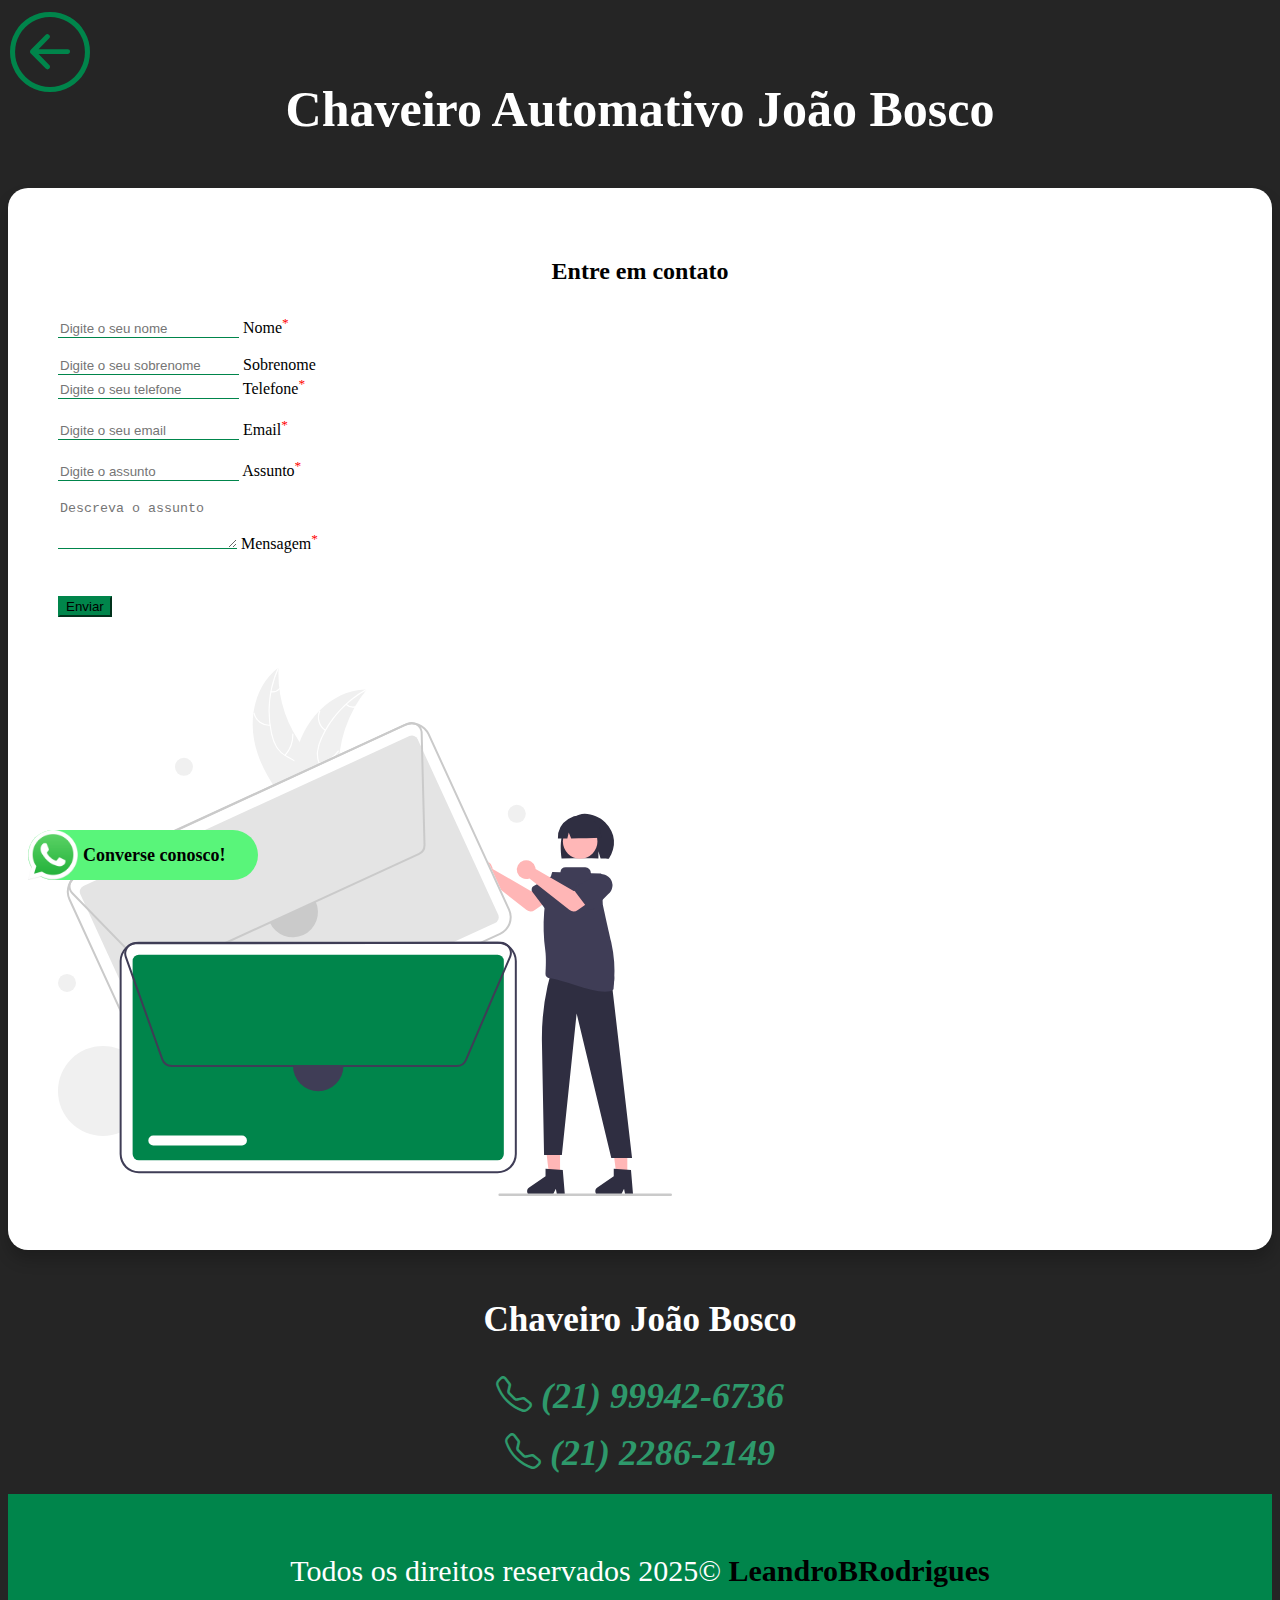
<file: assents/HTML/contato.html>
<!DOCTYPE html>
<html lang="pt-br">
<head>
    <meta charset="UTF-8">
    <meta http-equiv="X-UA-Compatible" content="IE=edge">
    <meta name="viewport" content="width=device-width, initial-scale=1.0">
    <!-- CSS only -->
    <link href="https://cdn.jsdelivr.net/npm/bootstrap@5.2.0-beta1/dist/css/bootstrap.min.css" rel="stylesheet" integrity="sha384-0evHe/X+R7YkIZDRvuzKMRqM+OrBnVFBL6DOitfPri4tjfHxaWutUpFmBp4vmVor" crossorigin="anonymous">
    <!-- JavaScript Bundle with Popper -->
    <script src="https://cdn.jsdelivr.net/npm/bootstrap@5.2.0-beta1/dist/js/bootstrap.bundle.min.js" integrity="sha384-pprn3073KE6tl6bjs2QrFaJGz5/SUsLqktiwsUTF55Jfv3qYSDhgCecCxMW52nD2" crossorigin="anonymous"></script>
    <!-- CSS -->
    <link rel="stylesheet" href="../CSS/styles.css">
    <!-- JS -->
    <script src="../JS/main.js" defer></script>
    <!--FavIcon -->
    <link rel="shortcut icon" href="../IMG/logo.png" type="image/x-icon">
    <!--Fonts Awesome -->
    <link rel="stylesheet" href="https://cdn.es.gov.br/fonts/font-awesome/css/font-awesome.min.css">
    <title>Contato</title>
</head>
<body>
    <header>
        <div class="botao-voltar">
            <a href="../../index.html"><i class="bi bi-arrow-left-circle"></i></a>
      </div>
    </header>
        <div class="perguntas-frequentes container container-contato">
            <h1>Chaveiro Automativo João Bosco</h1>
        </div>
        <main class="container col-11 col-md-9" id="form-container">
            <div class="row gx-5"> 
                <div class="col-md-6">
                    <h2 class="contato">Entre em contato</h2>
                    <form action="envio.php" method="post" class="row g-3 needs-validation" novalidate>
                        <div class="form-floating mb-3">
                            <input type="text" class="form-control" id="nome" name="nome" placeholder="Digite o seu nome" required>
                            <label for="nome" class="form-label">Nome<sup class="obrigatorio">*</sup></label>
                            <div class="invalid-feedback">
                                Insira um nome
                            </div>
                        </div>
                        <div class="form-floating mb-3">
                            <input type="text" class="form-control" id="sobrenome" name="sobrenome" placeholder="Digite o seu sobrenome">
                            <label for="sobrenome" class="form-label">Sobrenome</label>
                        </div>
                        <div class="form-floating mb-3" onchange="validaPhone()">
                            <input type="tel" class="form-control" id="telefone" name="telefone" maxlength="14" placeholder="Digite o seu telefone" required="" data-js="phone">
                            <label for="telefone" class="form-label">Telefone<sup class="obrigatorio">*</sup></label>
                            <div class="invalid-feedback">
                                Insira um telefone válido
                            </div>
                        </div>
                        <div class="form-floating mb-3">
                            <input type="email" class="form-control" id="email" name="email" placeholder="Digite o seu email" required>
                            <label for="email" class="form-label">Email<sup class="obrigatorio">*</sup></label>
                            <div class="invalid-feedback">
                                Insira um email válido
                            </div>
                        </div>
                        <div class="form-floating mb-3">
                            <input type="text" class="form-control" name="assunto" id="assunto" placeholder="Digite o assunto" required>
                            <label for="assunto" class="form-label">Assunto<sup class="obrigatorio">*</sup></label>
                            <div class="invalid-feedback">
                                Qual o assunto ?
                            </div>
                        </div>
                        <div class="form-floating mb-3">
                            <textarea class="form-control" rows="3" name="mensagem" id="mensagem" placeholder="Descreva o assunto" required></textarea>
                            <label for="mensagem" class="form-label">Mensagem<sup class="obrigatorio">*</sup></label>
                            <div class="invalid-feedback">
                                Descreva o assunto
                            </div>
                        </div>
                        <div class="mb-3">
                            <input type="submit" class="btn btn-primary" id="btn" value="Enviar">
                        </div>
                    </form>
                </div>
                <div class="col-md-6 col-12">
                    <div class="row align-items-center">
                        <div class="col-12">
                            <img src="../IMG/form-img.svg" alt="Imagem de formulario" class="img-fluid">
                        </div>
                    </div>
                </div>
            </div>
        </main>
        <div id="footer-center">
            <h3>Chaveiro João Bosco</h3>
            <div class="store-phone"><a href="tel:21999426736"><i class="bi bi-telephone"> (21) 99942-6736</i></a></div>
            <div class="store-phone"><a href="tel:2122862149"><i class="bi bi-telephone"> (21) 2286-2149</i></a></div>
        </div>
        <footer>
            <!-- Direitos Autorais -->
            <div id="copy-container">
                <p>Todos os direitos reservados 2025&copy; <a href="https://github.com/LeandroBRodrigues" target="_blank"><span class="primary-color">LeandroBRodrigues</span></a></p>
            </div>
            <!-- Botao Whatsapp -->
            <div id="div-fixa" class="flutuar" data-shrink="yes">
                <a href="https://api.whatsapp.com/send?phone=5521999426736&text=Ol%C3%A1%2C%20gostaria%20de%20solicitar%20um%20servi%C3%A7o" target="_blank">
                  <div class="flex-itens">
                    <img src="../IMG/whatsapp.png" alt="icone whatsapp">
                    <span style="color: #000;">Converse conosco!</span>
                  </div>
                </a>
              </div>
        </footer>
</body>
</html>
</file>
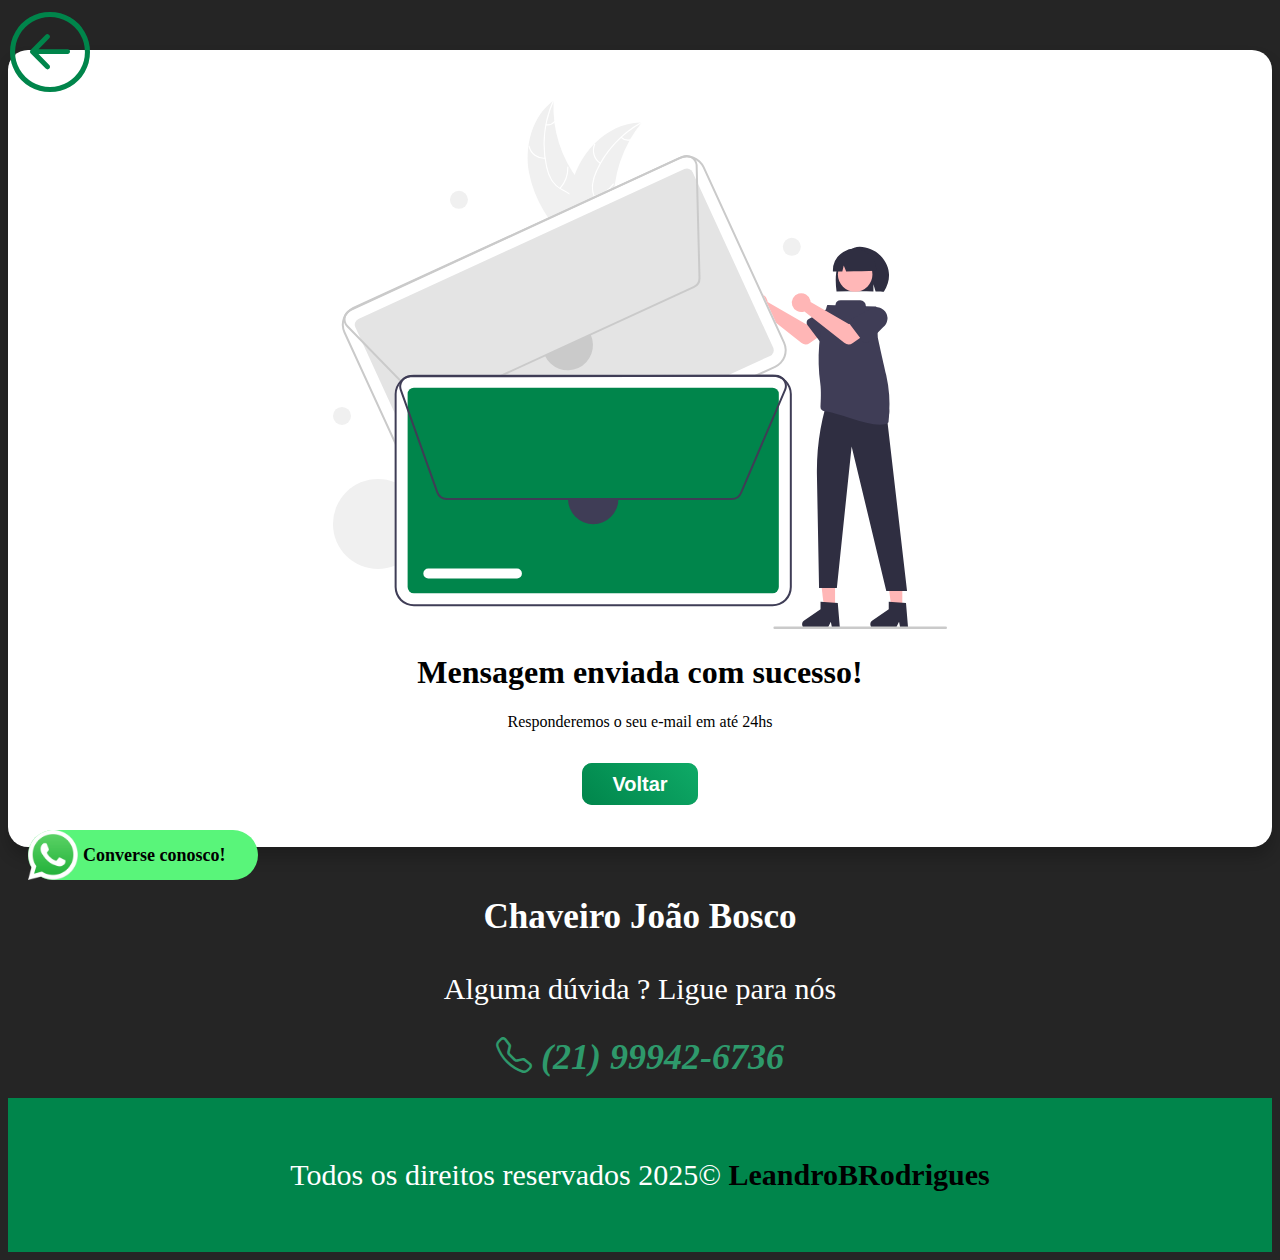
<file: assents/HTML/form-enviado.html>
<!DOCTYPE html>
<html lang="pt-br">
<head>
    <meta charset="UTF-8">
    <meta http-equiv="X-UA-Compatible" content="IE=edge">
    <meta name="viewport" content="width=device-width, initial-scale=1.0">
    <!-- CSS only -->
    <link href="https://cdn.jsdelivr.net/npm/bootstrap@5.2.0-beta1/dist/css/bootstrap.min.css" rel="stylesheet" integrity="sha384-0evHe/X+R7YkIZDRvuzKMRqM+OrBnVFBL6DOitfPri4tjfHxaWutUpFmBp4vmVor" crossorigin="anonymous">
    <!-- JavaScript Bundle with Popper -->
    <script src="https://cdn.jsdelivr.net/npm/bootstrap@5.2.0-beta1/dist/js/bootstrap.bundle.min.js" integrity="sha384-pprn3073KE6tl6bjs2QrFaJGz5/SUsLqktiwsUTF55Jfv3qYSDhgCecCxMW52nD2" crossorigin="anonymous"></script>
    <!-- CSS -->
    <link rel="stylesheet" href="../CSS/styles.css">
    <!-- JS -->
    <script src="../JS/main.js" defer></script>
    <!--FavIcon -->
    <link rel="shortcut icon" href="../IMG/logo.png" type="image/x-icon">
    <!--Fonts Awesome -->
    <link rel="stylesheet" href="https://cdn.es.gov.br/fonts/font-awesome/css/font-awesome.min.css">
    <title>Sucesso</title>
</head>
<body>
    <header>
        <div class="botao-voltar">
            <a href="../../index.html"><i class="bi bi-arrow-left-circle"></i></a>
      </div>
    </header>
        <main class="container col-11 col-md-9 form-msg" id="form-container">
            <div class="row justify-content-center">
                <div class="col-md-12 col-lg-6 order-2">
                    <div class="row align-items-center">
                        <div>
                            <img src="../IMG/form-img.svg" alt="Messege sending" class="img-fluid">
                        </div>
                    </div>
                </div>
                <div class="col-md-12 col-lg-6 order-1">
                    <h1 class="msg">Mensagem enviada com sucesso!</h1>
                    <p class="msg">Responderemos o seu e-mail em até 24hs</p>
                    <button type="button" class="btn btn-primary btn-msg"><a style="color: #FFF;" href="../../index.html">Voltar</a></button>
                </div>
            </div>
        </main>
        <div id="footer-center">
            <h3>Chaveiro João Bosco</h3>
            <p class="secondary-color">Alguma dúvida ? Ligue para nós</p>
            <div class="store-phone"><a href="tel:21999426736"><i class="bi bi-telephone"> (21) 99942-6736</i></a></div>
        </div>
        <footer>
            <!-- Direitos Autorais -->
            <div id="copy-container">
                <p>Todos os direitos reservados 2025&copy; <a href="https://github.com/LeandroBRodrigues" target="_blank"><span class="primary-color">LeandroBRodrigues</span></a></p>
            </div>
            <!-- Botao Whatsapp -->
            <div id="div-fixa" class="flutuar" data-shrink="yes">
                <a href="https://api.whatsapp.com/send?phone=5521999426736&text=Ol%C3%A1%2C%20gostaria%20de%20solicitar%20um%20servi%C3%A7o" target="_blank">
                  <div class="flex-itens">
                    <img src="../IMG/whatsapp.png" alt="icone whatsapp">
                    <span style="color: #000;">Converse conosco!</span>
                  </div>
                </a>
              </div>
        </footer>
</body>
</html>
</file>
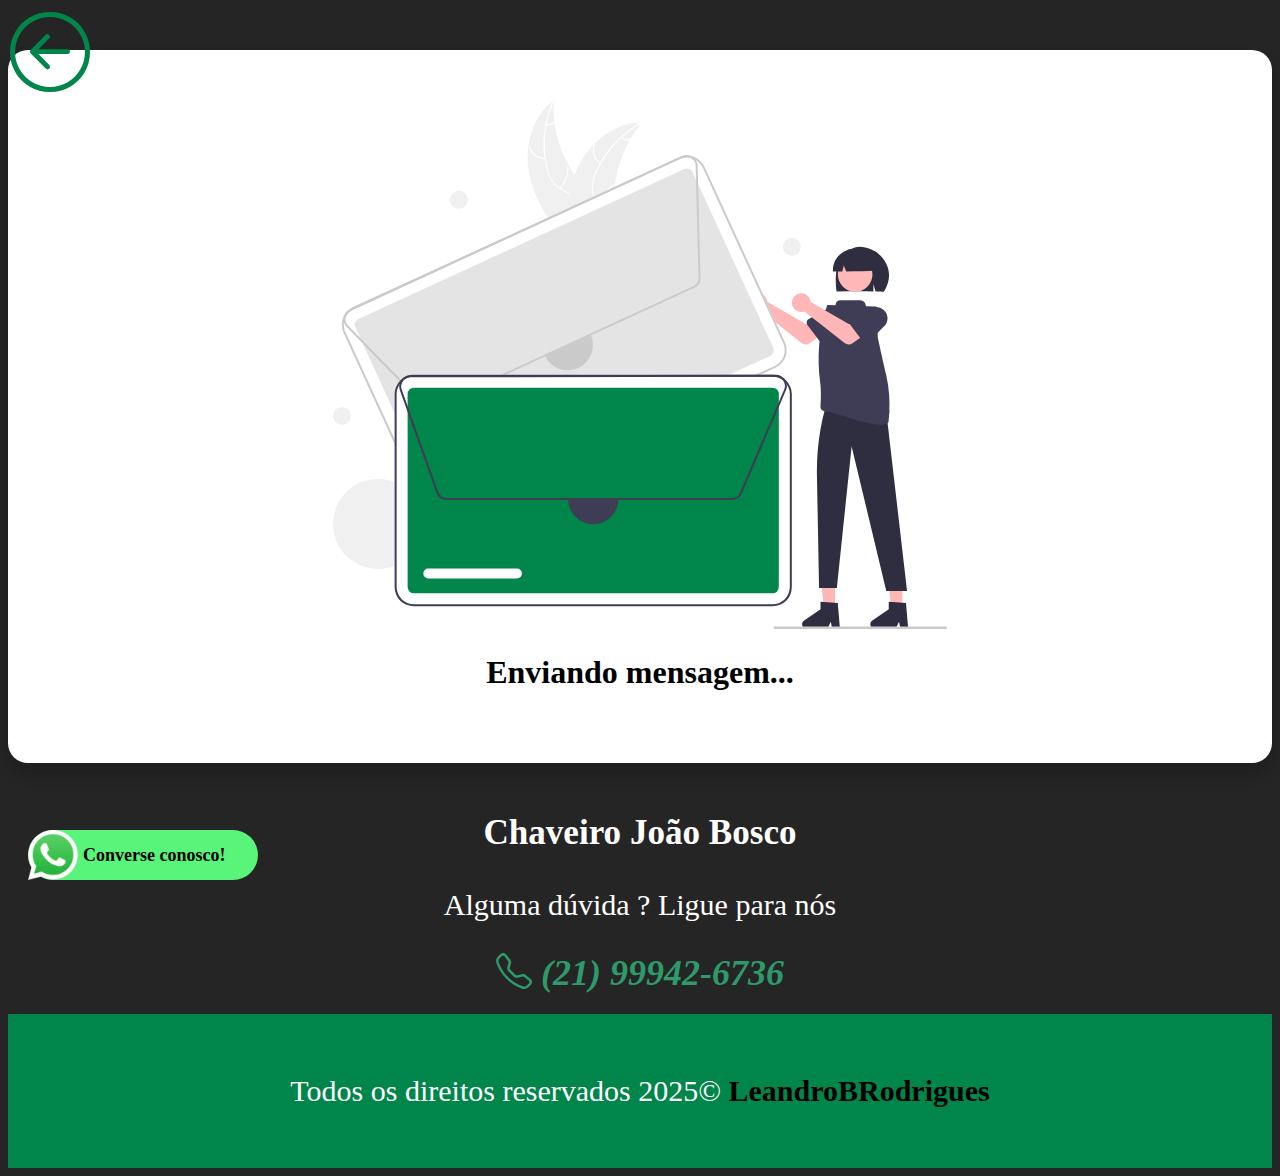
<file: assents/HTML/form-enviando.html>
<!DOCTYPE html>
<html lang="pt-br">
<head>
    <meta charset="UTF-8">
    <meta http-equiv="X-UA-Compatible" content="IE=edge">
    <meta name="viewport" content="width=device-width, initial-scale=1.0">
    <!-- CSS only -->
    <link href="https://cdn.jsdelivr.net/npm/bootstrap@5.2.0-beta1/dist/css/bootstrap.min.css" rel="stylesheet" integrity="sha384-0evHe/X+R7YkIZDRvuzKMRqM+OrBnVFBL6DOitfPri4tjfHxaWutUpFmBp4vmVor" crossorigin="anonymous">
    <!-- JavaScript Bundle with Popper -->
    <script src="https://cdn.jsdelivr.net/npm/bootstrap@5.2.0-beta1/dist/js/bootstrap.bundle.min.js" integrity="sha384-pprn3073KE6tl6bjs2QrFaJGz5/SUsLqktiwsUTF55Jfv3qYSDhgCecCxMW52nD2" crossorigin="anonymous"></script>
    <!-- CSS -->
    <link rel="stylesheet" href="../CSS/styles.css">
    <!-- JS -->
    <script src="../JS/main.js" defer></script>
    <!--FavIcon -->
    <link rel="shortcut icon" href="../IMG/logo.png" type="image/x-icon">
    <!--Fonts Awesome -->
    <link rel="stylesheet" href="https://cdn.es.gov.br/fonts/font-awesome/css/font-awesome.min.css">
    <title>Contato</title>
</head>
<body>
    <header>
        <div class="botao-voltar">
            <a href="../../index.html"><i class="bi bi-arrow-left-circle"></i></a>
      </div>
    </header>
        <main class="container col-11 col-md-9 form-msg" id="form-container">
            <div class="row justify-content-center">
                <div class="col-md-12 col-lg-6 order-2">
                    <div class="row align-items-center">
                        <div>
                            <img src="../IMG/form-img.svg" alt="Messege sending" class="img-fluid">
                        </div>
                    </div>
                </div>
                <div class="col-md-12 col-lg-6 order-1">
                    <h1 class="msg"> Enviando mensagem...</h1>
                </div>
            </div>
        </main>
        <div id="footer-center">
            <h3>Chaveiro João Bosco</h3>
            <p class="secondary-color">Alguma dúvida ? Ligue para nós</p>
            <div class="store-phone"><a href="tel:21999426736"><i class="bi bi-telephone"> (21) 99942-6736</i></a></div>
        </div>
        <footer>
            <!-- Direitos Autorais -->
            <div id="copy-container">
                <p>Todos os direitos reservados 2025&copy; <a href="https://github.com/LeandroBRodrigues" target="_blank"><span class="primary-color">LeandroBRodrigues</span></a></p>
            </div>
            <!-- Botao Whatsapp -->
            <div id="div-fixa" class="flutuar" data-shrink="yes">
                <a href="https://api.whatsapp.com/send?phone=5521999426736&text=Ol%C3%A1%2C%20gostaria%20de%20solicitar%20um%20servi%C3%A7o" target="_blank">
                  <div class="flex-itens">
                    <img src="../IMG/whatsapp.png" alt="icone whatsapp">
                    <span style="color: #000;">Converse conosco!</span>
                  </div>
                </a>
              </div>
        </footer>
</body>
</html>
</file>
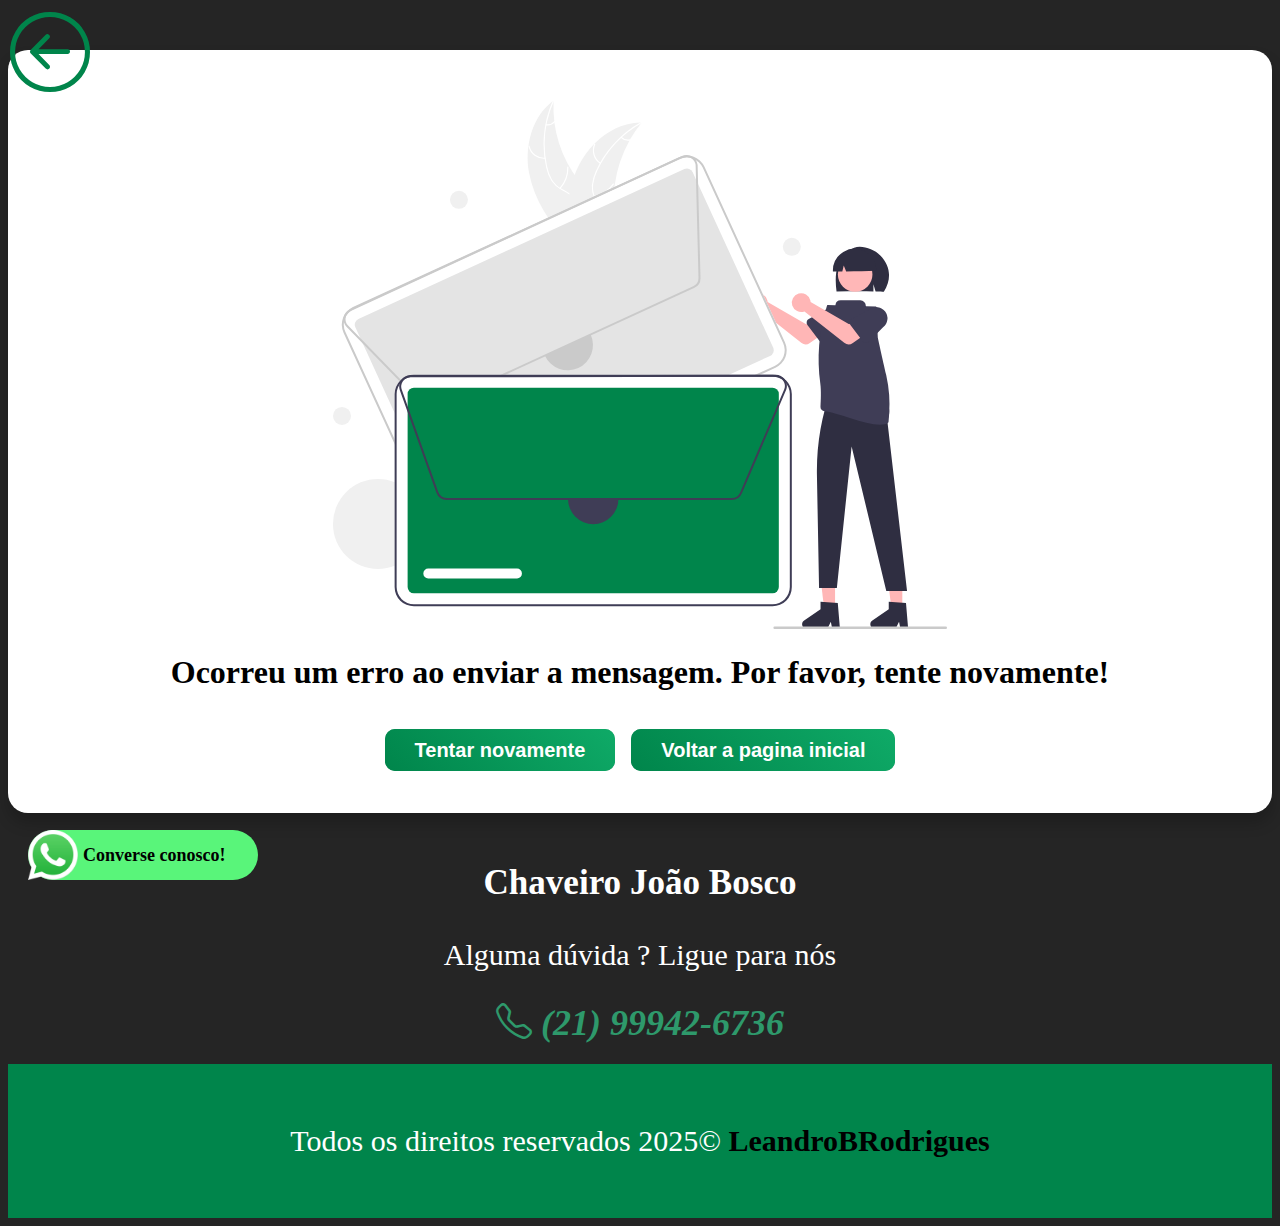
<file: assents/HTML/form-erro.html>
<!DOCTYPE html>
<html lang="pt-br">
<head>
    <meta charset="UTF-8">
    <meta http-equiv="X-UA-Compatible" content="IE=edge">
    <meta name="viewport" content="width=device-width, initial-scale=1.0">
    <!-- CSS only -->
    <link href="https://cdn.jsdelivr.net/npm/bootstrap@5.2.0-beta1/dist/css/bootstrap.min.css" rel="stylesheet" integrity="sha384-0evHe/X+R7YkIZDRvuzKMRqM+OrBnVFBL6DOitfPri4tjfHxaWutUpFmBp4vmVor" crossorigin="anonymous">
    <!-- JavaScript Bundle with Popper -->
    <script src="https://cdn.jsdelivr.net/npm/bootstrap@5.2.0-beta1/dist/js/bootstrap.bundle.min.js" integrity="sha384-pprn3073KE6tl6bjs2QrFaJGz5/SUsLqktiwsUTF55Jfv3qYSDhgCecCxMW52nD2" crossorigin="anonymous"></script>
    <!-- CSS -->
    <link rel="stylesheet" href="../CSS/styles.css">
    <!-- JS -->
    <script src="../JS/main.js" defer></script>
    <!--FavIcon -->
    <link rel="shortcut icon" href="../IMG/logo.png" type="image/x-icon">
    <!--Fonts Awesome -->
    <link rel="stylesheet" href="https://cdn.es.gov.br/fonts/font-awesome/css/font-awesome.min.css">
    <title>Contato</title>
</head>
<body>
    <header>
        <div class="botao-voltar">
            <a href="../../index.html"><i class="bi bi-arrow-left-circle"></i></a>
      </div>
    </header>
    <main class="container col-11 col-md-9 msg form-msg" id="form-container">
        <div class="row justify-content-center">
            <div class="col-md-12 col-lg-6 order-2">
                <div class="row align-items-center">
                    <div>
                        <img src="../IMG/form-img.svg" alt="Messege sending" class="img-fluid">
                    </div>
                </div>
            </div>
            <div class="col-md-12 col-lg-6 order-1">
                <h1 class="msg">Ocorreu um erro ao enviar a mensagem. Por favor, tente novamente!</h1>
                <button type="button" class="btn btn-primary btn-msg"><a style="color: #FFF;" href="contato.html">Tentar novamente</a></button>
                <button type="button" class="btn btn-primary btn-msg"><a style="color: #FFF;" href="../../index.html">Voltar a pagina inicial</a></button>
            </div>
        </div>
    </main>
        <div id="footer-center">
            <h3>Chaveiro João Bosco</h3>
            <p class="secondary-color">Alguma dúvida ? Ligue para nós</p>
            <div class="store-phone"><a href="tel:21999426736"><i class="bi bi-telephone"> (21) 99942-6736</i></a></div>
        </div>
        <footer>
            <!-- Direitos Autorais -->
            <div id="copy-container">
                <p>Todos os direitos reservados 2025&copy; <a href="https://github.com/LeandroBRodrigues" target="_blank"><span class="primary-color">LeandroBRodrigues</span></a></p>
            </div>
            <!-- Botao Whatsapp -->
            <div id="div-fixa" class="flutuar" data-shrink="yes">
                <a href="https://api.whatsapp.com/send?phone=5521999426736&text=Ol%C3%A1%2C%20gostaria%20de%20solicitar%20um%20servi%C3%A7o" target="_blank">
                  <div class="flex-itens">
                    <img src="../IMG/whatsapp.png" alt="icone whatsapp">
                    <span style="color: #000;">Converse conosco!</span>
                  </div>
                </a>
              </div>
        </footer>
</body>
</html>
</file>
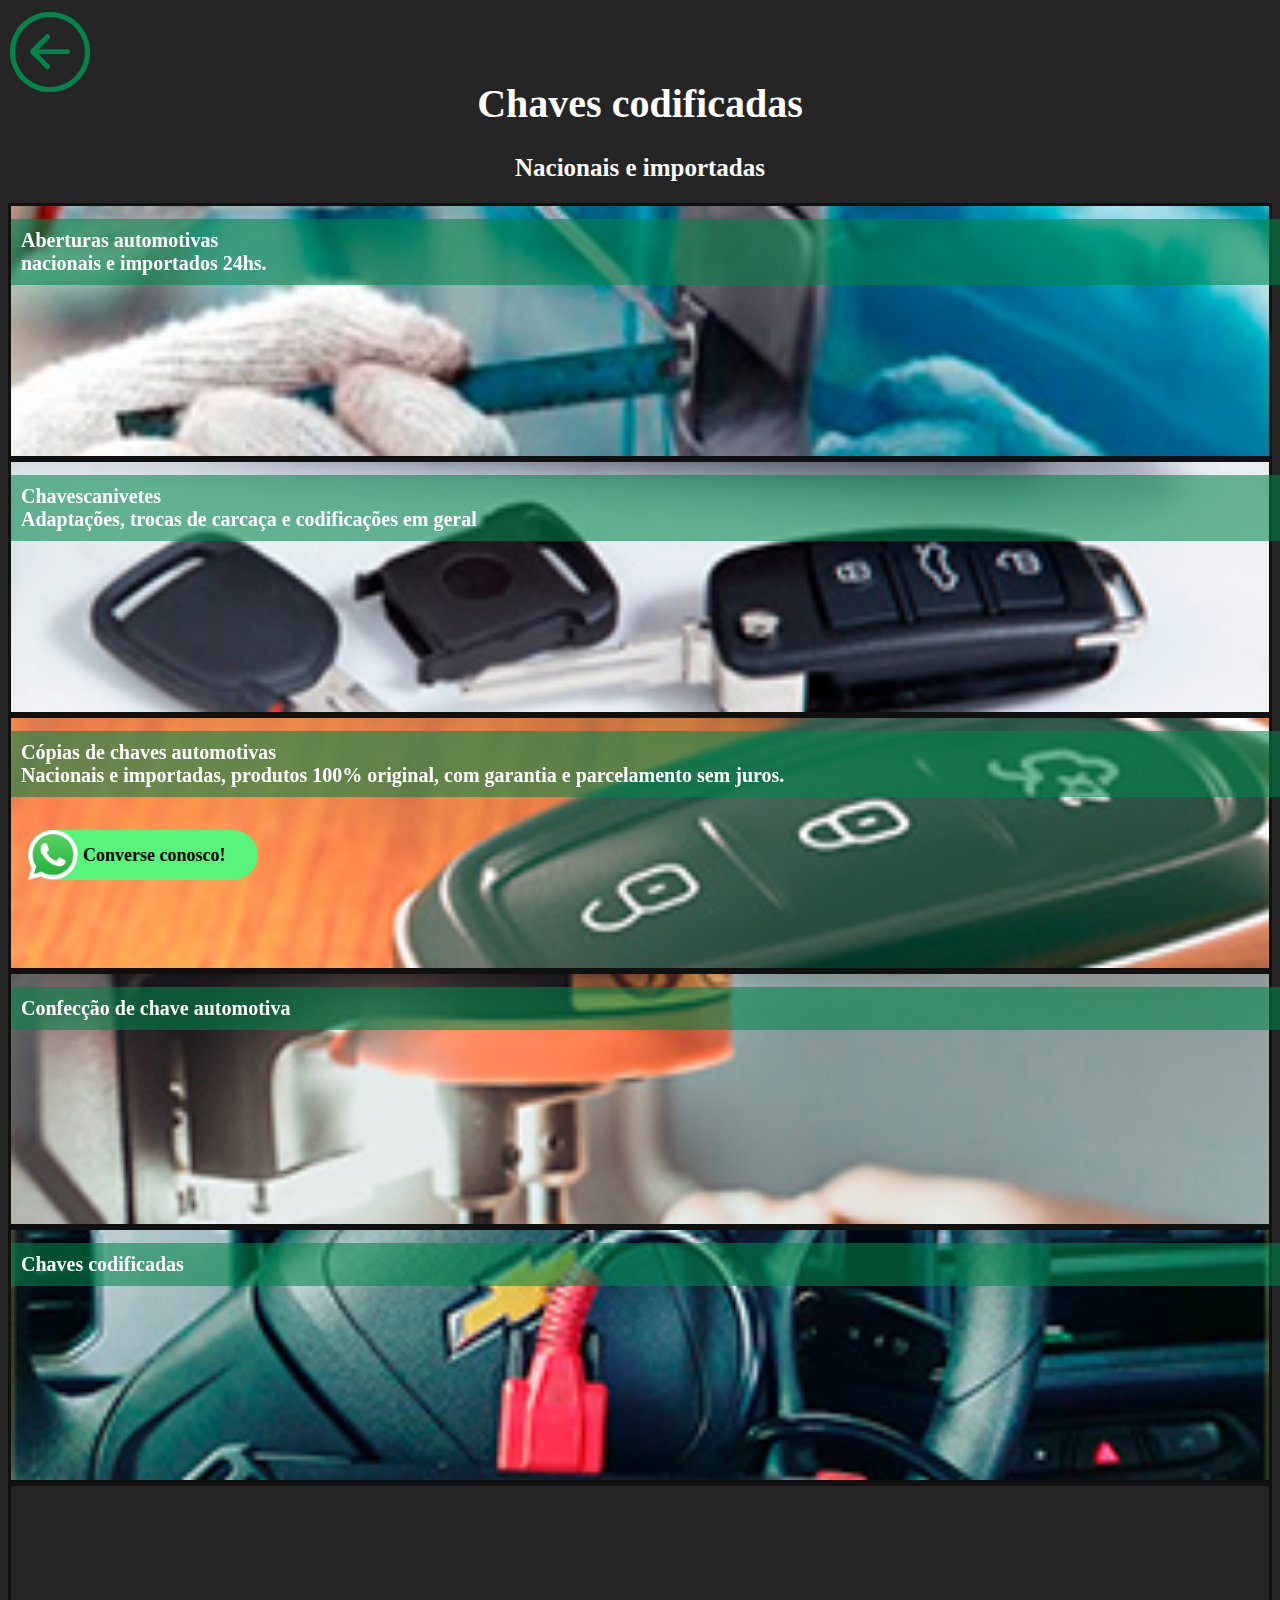
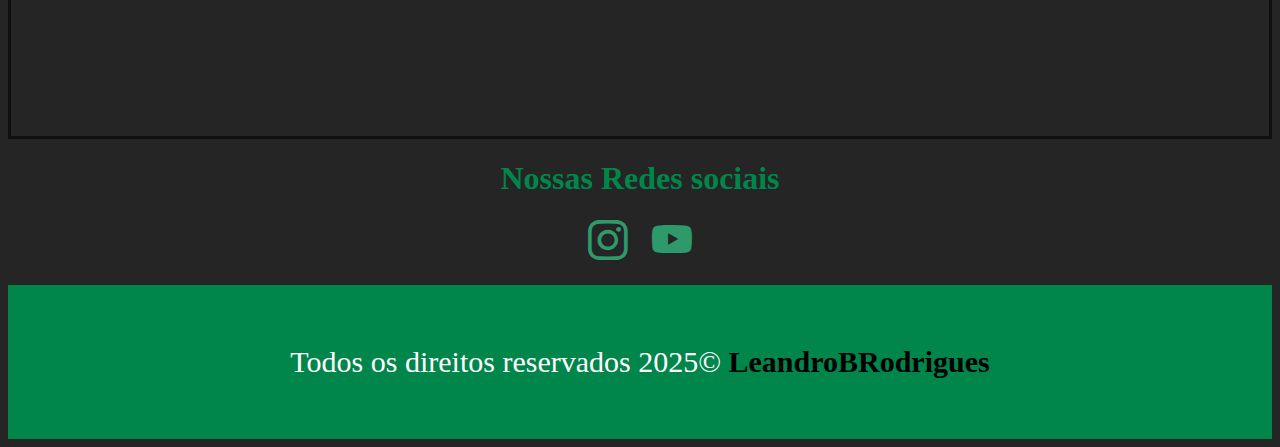
<file: assents/HTML/galeria.html>
<!DOCTYPE html>
<html lang="pt-br">
<head>
    <meta charset="UTF-8">
    <meta http-equiv="X-UA-Compatible" content="IE=edge">
    <meta name="viewport" content="width=device-width, initial-scale=1.0">
    <!-- CSS only -->
    <link href="https://cdn.jsdelivr.net/npm/bootstrap@5.2.0-beta1/dist/css/bootstrap.min.css" rel="stylesheet" integrity="sha384-0evHe/X+R7YkIZDRvuzKMRqM+OrBnVFBL6DOitfPri4tjfHxaWutUpFmBp4vmVor" crossorigin="anonymous">
    <!-- JavaScript Bundle with Popper -->
    <script src="https://cdn.jsdelivr.net/npm/bootstrap@5.2.0-beta1/dist/js/bootstrap.bundle.min.js" integrity="sha384-pprn3073KE6tl6bjs2QrFaJGz5/SUsLqktiwsUTF55Jfv3qYSDhgCecCxMW52nD2" crossorigin="anonymous"></script>
    <!-- CSS -->
    <link rel="stylesheet" href="../CSS/styles.css">
    <!-- JS -->
    <script src="../JS/main.js" defer></script>
    <!--FavIcon -->
    <link rel="shortcut icon" href="../IMG/logo.png" type="image/x-icon">
    <!--Fonts Awesome -->
    <link rel="stylesheet" href="https://cdn.es.gov.br/fonts/font-awesome/css/font-awesome.min.css">
    <title>Galeria</title>
</head>
<body>
    <header>
        <div class="botao-voltar">
            <a href="../../index.html"><i class="bi bi-arrow-left-circle"></i></a>
      </div>
    </header>
    <main class="container">
        <div class="info-galeria">
            <h1>Chaves codificadas</h1>
            <h2>Nacionais e importadas</h2>
        </div>
        <!-- Galeria -->
    <div class="container-fluid" id="gallery">
        <div class="row">
            <div class="col-sm-12 col-md-3 image-container leg" id="img1">
                <h1>Aberturas automotivas</br>nacionais e importados 24hs.</h1>
            </div>
            <div class="col-sm-12 col-md-3 image-container leg" id="img2">
                <h1>Chavescanivetes</br>Adaptações, trocas de carcaça e codificações em geral</h1>
            </div>
            <div class="col-sm-12 col-md-3 image-container leg" id="img3">
                <h1>Cópias de chaves automotivas</br>Nacionais e importadas, produtos 100% original, com garantia e parcelamento sem juros.</h1>
            </div>
            <div class="col-sm-12 col-md-3 image-container leg" id="img4">
                <h1>Confecção de chave automotiva</h1>
            </div>
            <div class="col-sm-12 col-md-3 image-container leg" id="img5">
                <h1>Chaves codificadas</h1>
            </div>
            <div class="col-sm-12 col-md-9 image-container leg" id="video">
                <iframe width="102%" height="240" src="https://www.youtube.com/embed/_d-VaOHuNPo" title="YouTube video player" frameborder="0" allow="accelerometer; autoplay; clipboard-write; encrypted-media; gyroscope; picture-in-picture" allowfullscreen></iframe>
            </div>
        </div>
    </div>
    </main>
    <!--Redes sociais -->
    <div class="container">
        <div class="col-12" id="social-container">
            <h1>Nossas Redes sociais</h1>
            <a href="https://www.instagram.com/chaveirojoaobosco24h/" target="_blank"><i class="bi bi-instagram"></i></a>
            <a href="https://www.youtube.com/channel/UCleHv9hVldaUldRwSYQG8Dg" target="_blank"><i class="bi bi-youtube"></i></a>
        </div>
    </div>
    <footer>
        <!-- Direitos Autorais -->
        <div id="copy-container">
            <p>Todos os direitos reservados 2025&copy; <a href="https://github.com/LeandroBRodrigues" target="_blank"><span class="primary-color">LeandroBRodrigues</span></a></p>
        </div>
        <!-- Botao Whatsapp -->
        <div id="div-fixa" class="flutuar" data-shrink="yes">
            <a href="https://api.whatsapp.com/send?phone=5521999426736&text=Ol%C3%A1%2C%20gostaria%20de%20solicitar%20um%20servi%C3%A7o" target="_blank">
              <div class="flex-itens">
                <img src="../IMG/whatsapp.png" alt="icone whatsapp">
                <span style="color: #000;">Converse conosco!</span>
              </div>
            </a>
          </div>
    </footer>
</body>
</html>
</file>
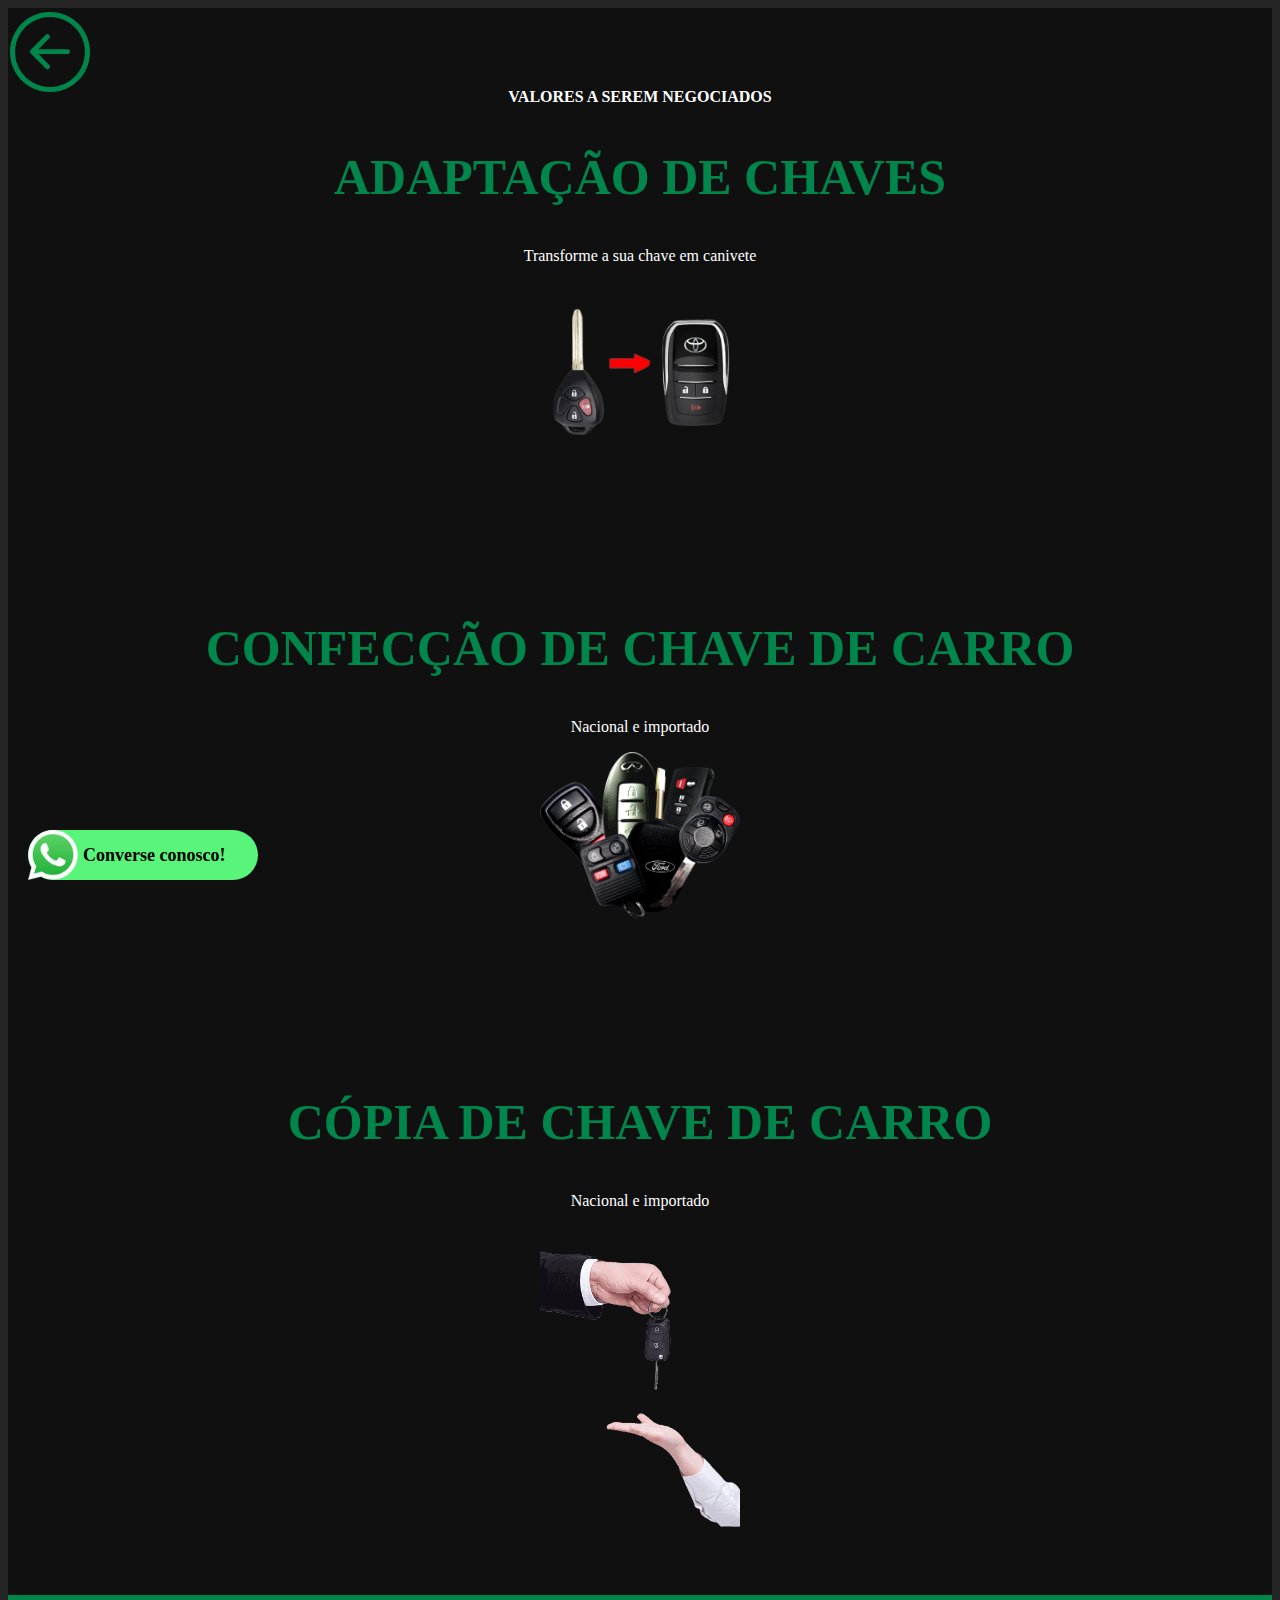
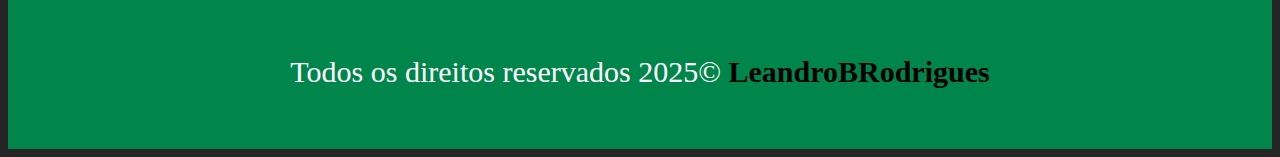
<file: assents/HTML/servico.html>
<!DOCTYPE html>
<html lang="pt-br">
<head>
    <meta charset="UTF-8">
    <meta http-equiv="X-UA-Compatible" content="IE=edge">
    <meta name="viewport" content="width=device-width, initial-scale=1.0">
    <!-- CSS only -->
    <link href="https://cdn.jsdelivr.net/npm/bootstrap@5.2.0-beta1/dist/css/bootstrap.min.css" rel="stylesheet" integrity="sha384-0evHe/X+R7YkIZDRvuzKMRqM+OrBnVFBL6DOitfPri4tjfHxaWutUpFmBp4vmVor" crossorigin="anonymous">
    <!-- JavaScript Bundle with Popper -->
    <script src="https://cdn.jsdelivr.net/npm/bootstrap@5.2.0-beta1/dist/js/bootstrap.bundle.min.js" integrity="sha384-pprn3073KE6tl6bjs2QrFaJGz5/SUsLqktiwsUTF55Jfv3qYSDhgCecCxMW52nD2" crossorigin="anonymous"></script>
    <!-- CSS -->
    <link rel="stylesheet" href="../CSS/styles.css">
    <!-- JS -->
    <script src="../JS/main.js" defer></script>
    <!--FavIcon -->
    <link rel="shortcut icon" href="../IMG/logo.png" type="image/x-icon">
    <!--Fonts Awesome -->
    <link rel="stylesheet" href="https://cdn.es.gov.br/fonts/font-awesome/css/font-awesome.min.css">
    <title>Serviços</title>
</head>
<body>
    <header>
        <div class="botao-voltar">
            <a href="../../index.html"><i class="bi bi-arrow-left-circle"></i></a>
      </div>
    </header>
    <main class="container-fluid">
    <div id="bottom-banner">
        <div class="row">
            <div class="col-sm-12 col-md-8 order-1">
                <p class="primary-color offer-subtitle">Valores a serem negociados</p>
                <h2 class="light-color">Adaptação de chaves</h2>
                <p class="secondary-color">Transforme a sua chave em canivete</p>
            </div>
            <div class="col-sm-12 col-md-4 order-2">
                <img src="../IMG/banner01.png" alt="Chave modelo">
            </div>
        </div>
    </div>
    <div id="bottom-banner">
        <div class="row">
            <div class="col-sm-12 col-md-8 order-1">
                <h2 class="light-color">Confecção de chave de carro</h2>
                <p class="secondary-color">Nacional e importado</p>
            </div>
            <div class="col-sm-12 col-md-4 order-2">
                <img src="../IMG/banner02.png" alt="Chave modelo">
            </div>
        </div>
    </div>
    <div id="bottom-banner">
        <div class="row">
            <div class="col-sm-12 col-md-8 order-1">
                <h2 class="light-color">Cópia de chave de carro</h2>
                <p class="secondary-color">Nacional e importado</p>
            </div>
            <div class="col-sm-12 col-md-4 order-2">
                <img src="../IMG/banner03.png" alt="Chave modelo">
            </div>
        </div>
    </div>
    </main>
    <footer>
        <!-- Direitos Autorais -->
        <div id="copy-container">
            <p>Todos os direitos reservados 2025&copy; <a href="https://github.com/LeandroBRodrigues" target="_blank"><span class="primary-color">LeandroBRodrigues</span></a></p>
        </div>
        <!-- Botao Whatsapp -->
        <div id="div-fixa" class="flutuar" data-shrink="yes">
            <a href="https://api.whatsapp.com/send?phone=5521999426736&text=Ol%C3%A1%2C%20gostaria%20de%20solicitar%20um%20servi%C3%A7o" target="_blank">
              <div class="flex-itens">
                <img src="../IMG/whatsapp.png" alt="icone whatsapp">
                <span style="color: #000;">Converse conosco!</span>
              </div>
            </a>
          </div>
    </footer>
</body>
</html>
</file>
<file: assents/CSS/styles.css>
@import url("https://cdn.jsdelivr.net/npm/bootstrap-icons@1.8.1/font/bootstrap-icons.css");


:root {
    --primary-color: #00854B;
    --secondary-color: #2E996B;
    --light-color: #00D176;
}

body {
    background-color: #252525;
    color: #FFF;
    font-family: 'Times New Roman', Times, serif;
}

.primary-bg-color {
    background-color: #252525;
}

.secondary-bg-color {
    background-color: #00854B;
}

.light-bg-color {
    background-color: #00D176;
}

.dark-bg-color {
    background-color: #101010;
}

/* LOGO */

.logo {
    width: 200px;
    text-align: center;
}

@media(min-width: 768px) {
    .logo {
        width: 300px;
    }
}

/* NAVBAR*/

#navbar .navbar-nav {
    flex-direction: row;
    justify-content: end;
}

#navbar .navbar-nav li {
    margin-left: 1em;
}

#navbar a,
#navbar button {
    color: #FFF;
}

#navbar li {
    position: relative;
}

#navbar i {
    font-size: 20px;
}

.navbar-brand {
    font-weight: 700;
    width: 100%;
    text-align: center;
    font-size: 15px;
}

#logotipo {
    background-color:  #FFF;
}

@media(min-width: 768px) {
    .navbar-brand {
        text-align: center;
    }
}

#navbar-items {
    justify-content: space-between;
}

.offcanvas {
    color: #000;
}

.nav-link:hover {
    background-color: #101010;
}

@media (min-width: 768px) {
    #navbar-items {
        min-width: 80%;
        display: flex;
    }
}

/* bottom navbar*/


.navbar a,
.nav-item a{
    color: #FFF;
    text-decoration: none;
  }
  
  .navbar {
    min-height: 70px;
    display: flex;
    justify-content: space-between;
    align-items: center;
    padding: 0 24px;
    background-color: var(--primary-color);
    text-align: center;
  }
  
  .nav-menu {
    display: flex;
    justify-content: space-around;
    align-items: center;
    gap: 60px;
  }
  
  .nav-branding {
    font-size: 20px;
  }
  
  .nav-link {
    transition: -.7s ease;
  }
  
  .nav-link:hover {
    color: #000;
    background-color: var(--primary-color);
    font-weight: bold;
  }
  
  .hamburger {
    display: none;
    cursor: pointer;
  }
  
  .bar {
    display: block;
    width: 25px;
    height: 3px;
    margin: 5px auto;
    -webkit-transition: all 0.3s ease-in-out;
    transition: all 0.3s ease-in-out;
    background-color: white;
  }

  
  @media(max-width:768px) {
    .hamburger{
      display: block;
    }
    
    .hamburger.active .bar:nth-child(2) {
      opacity: 0;
    }
    
    .hamburger.active .bar:nth-child(1) {
      transform: translatey(8px) rotate(45deg);
    }
    
    .hamburger.active .bar:nth-child(3) {
      transform: translatey(-8px) rotate(-45deg);
    }
    
    .nav-menu {
      position: fixed;
      left: -100%;
      top: 170px;
      gap: 0;
      flex-direction: row;
      background-color: var(--primary-color);
      width: 90%;
      height: 40px;
      text-align: center;
      transition: 0.3s;
    }
    
    .nav-item {
      margin: 2px -5px; 
    }
    
    .nav-menu.active {
      left: 0;
      position: initial;
      font-size: 17px;
      align-items: center;
      justify-content: center;
      gap: 30px;

    }
  }

/* Banner */

#banners-container {
    padding: 0;
}

@media (min-width: 768px) {
    #slider .carousel-item,
    #slider img {
        height: 600px;
    }
}

/* Info */


.info {
    margin-top: 10px;
    text-align: center;
}

.info h2 {
    font-size: 40px;
    margin: 10px;
}

.info h1 {
    font-size: 20px;
    font-weight: bolder;
}

.info img {
    width: 200px;
}

.info-texto {
    font-size: 15px;
    background-color: #FFF;
    color: #000;
    padding: 10px;
    border-radius: 10px;
}

@media(min-width: 768px) {

    .info h1 {
        font-size: 35px;
    }

    .info img {
        width: 450px;
    }

    .info-texto {
        font-size: 20px;
        width: 80%;
        margin: 20px auto;
    }
}

@media(min-width: 1440px) {
    .info h1 {
        font-size: 50px;
    }
}

.btn-danger {
    text-align: center;
}

.btn a {
     background-image: linear-gradient(45deg, #00854B ,#06af66c7);
     padding: 10px 30px;
     font-size: 14px;
     color: #FFF;
     font-weight: bold;
     border: none;
     border-radius: 10px;
     cursor: pointer;
     animation-name: anima;
     animation-duration: 0.7s;
     animation-timing-function: ease-in-out;
     animation-iteration-count: infinite;
     animation-direction: alternate;
}

    #destaque {
        font-size: 14px;
        padding: 5px 20px;
    }

@media(min-width: 768px){
    .btn a {
        font-size: 25px;
    }

    #destaque {
        font-size: 26px;
    }
}
   
   @keyframes anima {
     from {
       transform: scale(1);
       filter: brightness(100%);
     }
     
     to {
       transform: scale(1.05);
       filter: brightness(150%);
     }
   }

@media(min-width: 1140px) {
    .btn {
        width: 800px;
    }
}

.perguntas-frequentes {
    margin-bottom: 10px;
}

.perguntas-frequentes h1 {
    text-align: center;
    margin-top: 5px;
}

.perguntas-frequentes h3 {
    font-size: 18px;
    font-weight: bolder;
}

@media(min-width: 768px) {
    .accordion-body {
        font-size: 25px;
    }
}

.selo {
    margin-top: 10px;
    text-align: center;
}

.selo img {
    margin-top: 20px;
    width: 200px;
}

@media(min-width: 768px) {
    .selo img {
        width: 400px;
    }
}

/* Avaliação */

.avaliacao {
    text-align: center;
    margin-top: 20px;
    background-color: #FFF;
    color: #000;
    padding: 20px;
    border-radius: 10px;
}

.avaliacao-ajuste {
    display: flex;
    align-items: flex-start;
    justify-content: center;
}

.avaliacao h1 {
    font-size: 50px;
}

.avaliacao i {
    font-size: 80px;
}

.perfil img {
    border-radius: 50%;
    width: 80px;
    margin-bottom: 20px;
}

.estrelas img {
    width: 120px;
}

/* Parceiros */

.row-parceiros {
    display: flex;
    align-items: center;
}

@media(min-width: 768px){
    .row-parceiros img {
        width: 300px;
    }
    
}
/* Direitos autorais */

#copy-container {
    text-align: center;
    padding: 30px;
    background-color: var(--primary-color);
}

@media(min-width: 768px) {
    #copy-container p {
        font-size: 30px;
    }
}

#copy-container span {
    color: #000;
}

#copy-container a {
    text-decoration: none;
    font-weight: bold;
}

/*Botao flutuante*/

#div-fixa {
    position: fixed;
    bottom: 20px;
    margin: 0 20px;
    background: rgb(89, 245, 122);
    width: 230px;
    border-radius: 50px;
    cursor: pointer;
    transition: 0.5s all;
  }
  
  #div-fixa.shrink {
    width: 50px;
    transition: 0.5s all;
    overflow: hidden;
  }
  
  #div-fixa img {
    width: 50px;
    height: 50px;
  }
  
  #div-fixa a {
    text-decoration: none;
  }
  
  #div-fixa a .flex-itens {
    display: flex;
    align-items: center;
  }
  
  #div-fixa a .flex-itens span {
    display: block;
    font-weight: bold;
    color: #000;
    margin-left: 5px;
    font-size: 18px;
    min-width: 170px;
    opacity: 0; 
  }
  
  #div-fixa a .flex-itens span.aparecer {
    transition: 0.5s all;
    opacity: 1; 
  }
  
  .flutuar {
    animation-name: flutuar;
    animation-duration: 0.7s;
    animation-iteration-count: infinite;
    animation-direction: alternate;
    animation-timing-function: ease-in-out;
  }
  
  @keyframes flutuar {
    from {
      transform: translate3d(0, 0, 0);
      filter: brightness(100%);
    }
    
    to {
      transform: translate3d(0, -15px, 0);
      filter: brightness(150%);
    }
  }
/* redes sociais */

#social-container {
    margin: 20px auto;
    text-align: center;
}

#social-container h1 {
    color: var(--primary-color);
}

#social-container i {
    font-size: 40px;
    margin: 10px;
    cursor: pointer;
    color: var(--secondary-color);
    transition: 0.3s;
}

#social-container i:hover {
    color: var(--light-color);
}

/* Pagina contato */

.perguntas-frequentes h1{
    font-size: 30px;
    color: #FFF;
}

.botao-voltar i {
    font-size: 50px;
    color: var(--primary-color);
    position: fixed;
    left: 10px;
    top: 10px;
}

@media (min-width: 768px) {
    .botao-voltar i {
        font-size: 80px;
    }
}

.container-contato {
    margin-top: 80px;
}

@media (min-width: 768px) {
    .container-contato h1 {
        font-size: 50px;
    }
}

#footer-center {
    text-align: center;
    margin-bottom: 20px;
}

@media (min-width: 768px) {
    #footer-center {
        font-size: 30px;
    }
}

#fonter-center h3 {
    font-weight: bold;
}

#footer-center .store-phone {
    color: var(--secondary-color);
    font-weight: bold;
    font-size: 1.2em;
    margin-top: 15px;
}

.store-phone a {
    text-decoration: none;
    color: var(--secondary-color);
    cursor: pointer;
}

/* FORM*/
#form-container {
    background-color: #FFF;
    border-radius: 20px;
    box-shadow: .5px 10px 15px rgba(0, 0, 0, .2);
    margin: 25px auto;
    padding: 25px;
}

@media(min-width: 768px) {
    #form-container {
        margin: 50px auto;
        padding: 50px;
    }
}

#form-container h2 {
    font-weight: 900px;
    margin-bottom: 30px;
    color: #000;
    text-align: center;
}

#form-container a {
    color: var(--primary-color);
    transition: .5s;
}

#form-container a:hover {
    color: var(--light-color);
}

#form-container form {
    padding-bottom: 50px;
}

#form-container .form-control {
    border: none;
    border-bottom: 1px solid #00854B;
    border-radius: 0;
}

#form-container .form-control:focus {
    box-shadow: none;
}

#form-container .form-floating label {
    color: #000;
}

#form-container .form-floating > .form-control:focus~label {
    color: var(--secondary-color);
}

#form-container input[type="submit"],
#form-container input[type="checkbox"]:checked {
    background-color: var(--primary-color);
    border-color: var(--primary-color);
}

.btn.btn-primary {
    width: 100%;
    margin-top: 25px;
}

@media(min-width: 768px) {
    .btn.btn-primary {
        width: auto;
    }
}

.form-check label {
    color: #000;
}

.obrigatorio {
    color: red;
}

.form-msg {
    text-align: center;
}

.form-msg h1,
.form-msg p {
    color: #000;
}

.btn-msg {
    background-color: #FFF;
    border: none;
}

.btn-msg a {
    text-decoration: none;
    width: 100px;
    background-color: var(--secondary-color);
    border: #00854B;
}

@media(min-width: 768px) {
    .btn-msg {
        text-align: center;
    }

    .btn-msg a {
        font-size: 20px;
    }
}

/* Pagina galeria */


#gallery .image-container {
    background-size: cover;
    position: relative;
    background-position: center;
    height: 250px;
    cursor: pointer;
    transition: .5s;
    border: 3px solid #101010;
}

#gallery .leg h1 {
    color: #FFF;
    font-weight: bold;
    font-size: 20px;
    background-color: #00854b93;
    padding: 10px;
    position: absolute;
    top: 0%;
    left: 0%;
    width: 100%;
}

#gallery .leg h1:hover {
    background-color: #00854b;
}

#gallery .image-container:hover {
    border-color: var(--primary-color);
    display: block;
}

#img1 {
    background-image: url('../IMG/img1-pequena.jpg');
}

#img2 {
    background-image: url('../IMG/img2-pequena.jpg');
}

#img3 {
    background-image: url('../IMG/img3-pequena.jpg');
}

#img4 {
    background-image: url('../IMG/img4-pequena.jpg');
}

#img5 {
    background-image: url('../IMG/img5-pequena.jpg');
}

#img6 {
    background-image: url('../IMG/img6.png');
}

.info-galeria {
    margin-top: 80px;
    text-align: center;
}

.info-galeria h1 {
    font-size: 40px;
    color: #FFF;
}

.info-galeria h2 {
    font-size: 25px;
}

/* pagina servicos */

#bottom-banner {
    background-color: #101010;
    padding: 4em 0;
    text-align: center;
}

#bottom-banner .offer-subtitle,
#bottom-banner h2 {
    text-transform: uppercase;
    font-weight: bold;
}

#bottom-banner h2 {
    color: var(--primary-color);
    font-size: 30px;
}

#bottom-banner img {
    max-width: 175px;
}

@media(min-width: 768px) {
    #bottom-banner img {
        max-width: 200px;
    }
}

@media(min-width: 768px) {
    #bottom-banner h2 {
        font-size: 50px;
    }
}
</file>
